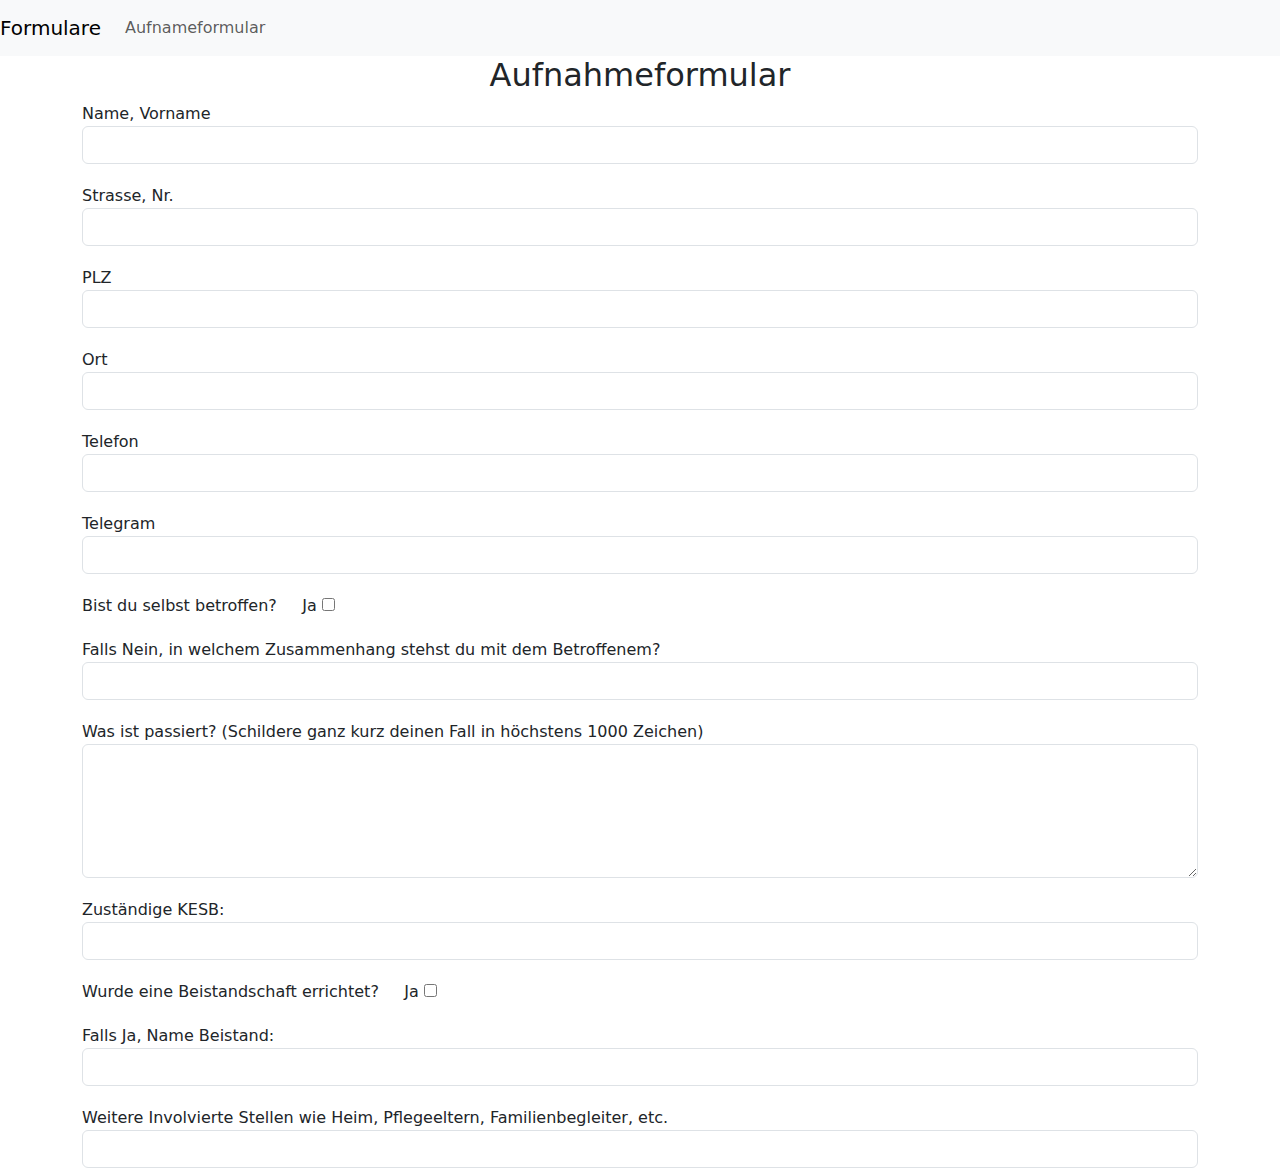
<file: index.html>
<html>
<head>
  <meta http-equiv="refresh" content="0; url=aufnahmeformular.html">
</head>
<body>
  <p>Sie werden weitergeleitet... Falls nicht, klicken Sie <a href="aufnahmeformular.html">hier</a>.</p>
</body>
</html>
</file>
